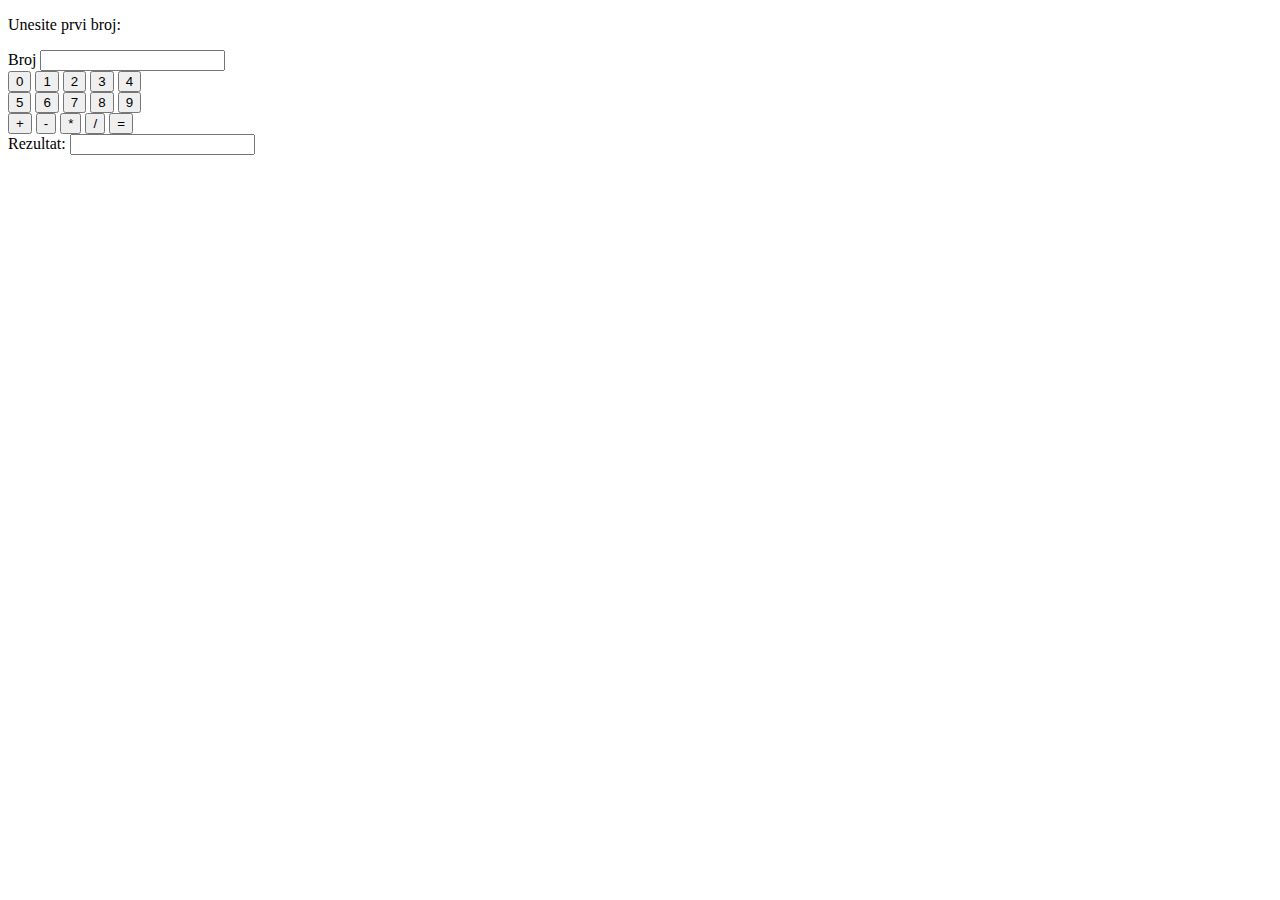
<file: index.html>
<!DOCTYPE html>
<html lang="en">
<head>
    <meta charset="UTF-8">
    <meta name="viewport" content="width=device-width, initial-scale=1.0">
    <title>Document</title>
    <script src = "index.js" defer></script>
</head>
<body>
    <p>Unesite prvi broj:</p>
    <div>
        <label>Broj</label>
        <input type="text" id="numberInput" /> 
    </div>
    <div>
        <button class="no">0</button>
        <button class="no">1</button>
        <button class="no">2</button>
        <button class="no">3</button>
        <button class="no">4</button>
    </div>
    <div>
        <button class="no">5</button>
        <button class="no">6</button>
        <button class="no">7</button>
        <button class="no">8</button>
        <button class="no">9</button>
    </div>
    <div>
        <button class="no">+</button>
        <button class="no">-</button>
        <button class="no">*</button>
        <button class="no">/</button>
        <button class="no">=</button>
    </div>
    <div>
        <label>Rezultat:</label>
        <input type="number" id="result"/>
    </div>
</body>
</html>
</file>
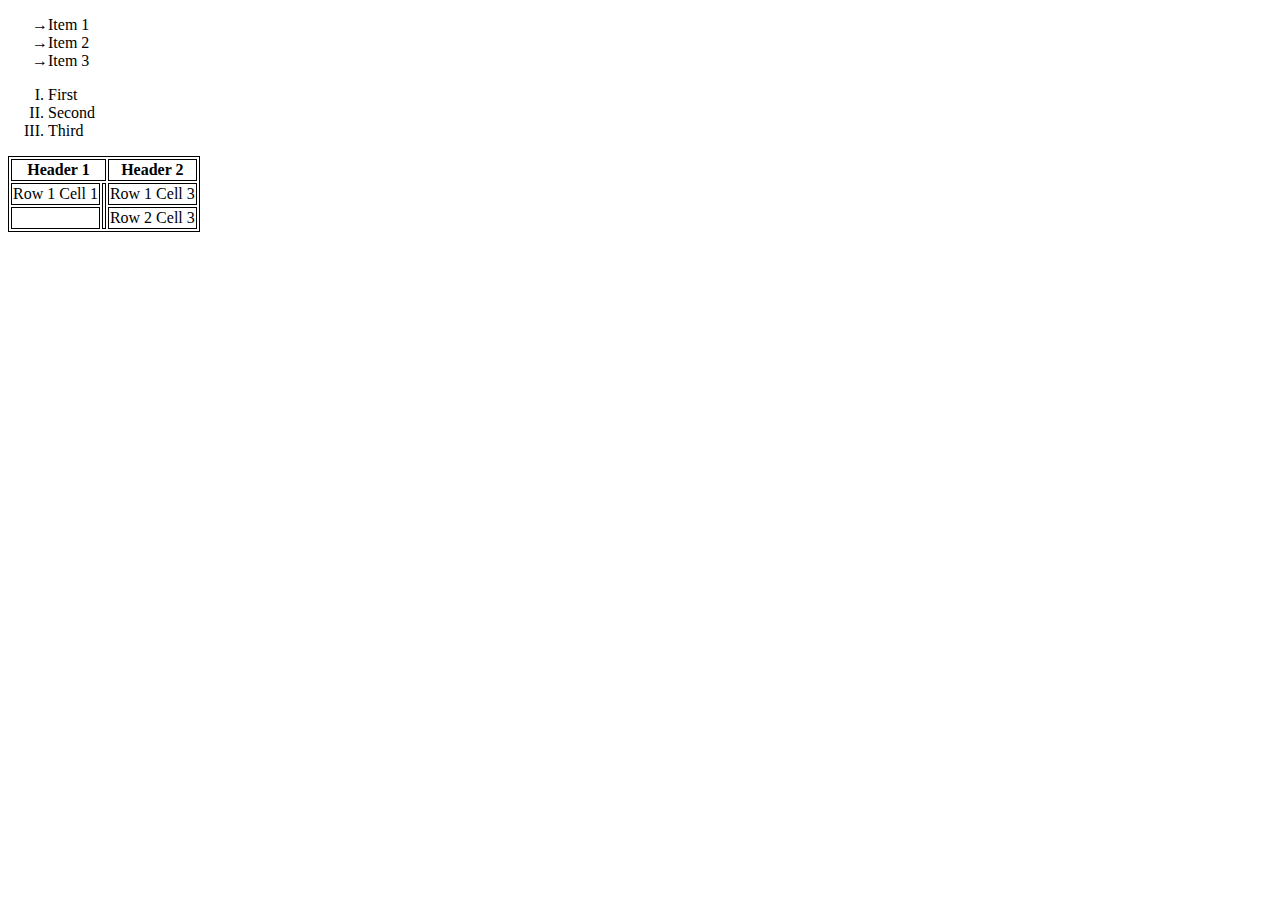
<file: liste.html>
<!DOCTYPE html>
<html>
    <head>
        <link rel="stylesheet" href="stil.css">
    </head>
<body>

<ul style = "list-style-type: '→';">
    <li>Item 1</li>
    <li>Item 2</li>
    <li>Item 3</li>
</ul> 

<ol type="I">
    <li>First</li>
    <li>Second</li>
    <li>Third</li>
</ol>

<table>
    <tr>
      <th colspan="2">Header 1</th>
      <th>Header 2</th>

    </tr>
    <tr>
      <td>Row 1 Cell 1</td>
      <td rowspan="2"></td>
      <td>Row 1 Cell 3</td>
    </tr>
    <tr>
        
        <td></td>
        <td>Row 2 Cell 3</td>
      </tr>

  </table> 

</body>
</html>
</file>
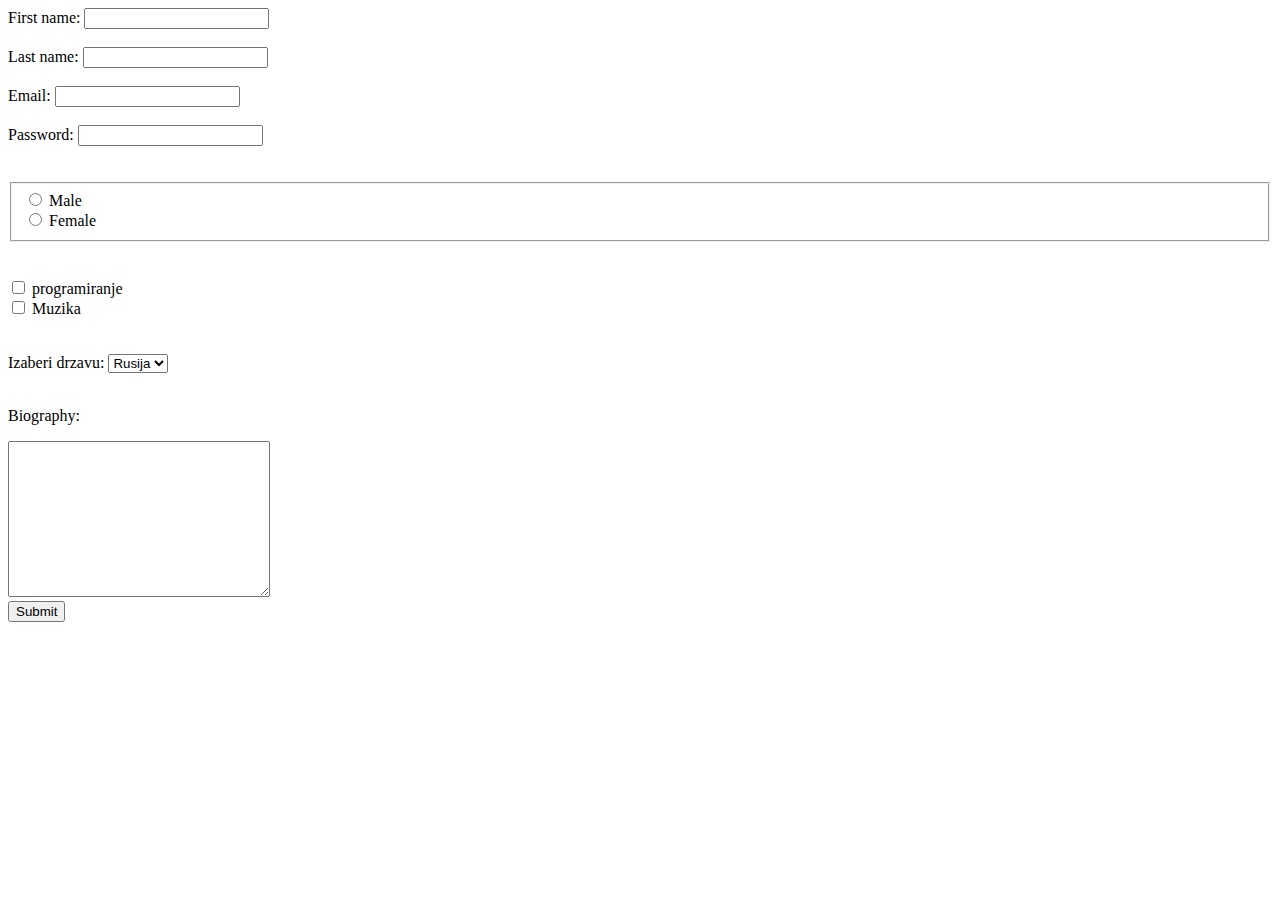
<file: prvi.html>
<!DOCTYPE html>
<html>
<head>
    <meta charset="UTF-8" />
    <title>title</title>
</head>
<body>
    <form>
        <label for="fname">First name:</label>
        <input type="text" id="fname" name="fname"><br><br>
        <label for="lname">Last name:</label>
        <input type="text" id="lname" name="lname"><br><br>
        <label for="lname">Email:</label>
        <input type="text" id="mail" name="mail"><br><br>
        <label for="lname">Password:</label>
        <input type="text" id="pass" name="pass">
      </form> 
      <br><br>
      <form>
        <fieldset>
        <input type="radio" id="male" name="gender" value="Male">
        <label for="male">Male</label><br>
        <input type="radio" id="female" name="gender" value="Female">
        <label for="female">Female</label><br>
    </fieldset>
      </form>
          <br><br>
          <form>
            <input type="checkbox" id="programiranje" name="programiranje" value="prg">
            <label for="vehicle1"> programiranje</label><br>
            <input type="checkbox" id="muzika" name="muzika" value="mzk">
            <label for="vehicle2"> Muzika</label><br>
          </form> 
          <br><br>
          <label for="drzava">Izaberi drzavu:</label> 
          <select name="ime-drzave" id="ime-drzave"> 
              <option value="rus">Rusija</option> 
              <option value="sad">SAD</option> 
              <option value="kina">Kina</option> 
              <option value="Iran">Iran</option> 
          </select>
          <br><br>
          <p>Biography:</p>
          <textarea name="message" rows="10" cols="30">
            
            </textarea> 

            <form action="/action_page.php">
                <input type="submit" value="Submit">
              </form> 

    
</body>
</html>
</file>
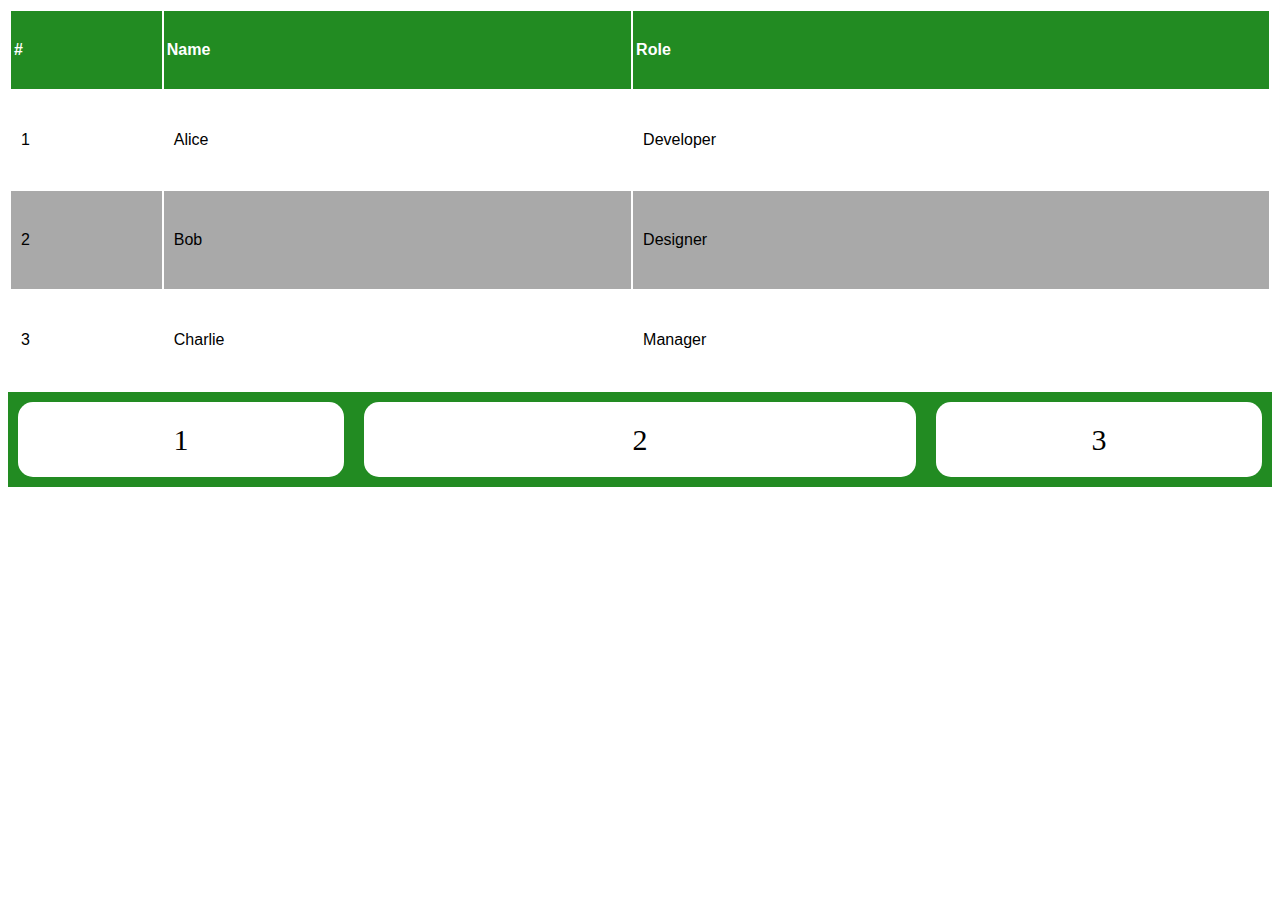
<file: responsive.html>
<!DOCTYPE html>
<html>
<head>
    <meta name="viewport" content="width=device-width, initial-scale=1.0">
    <link rel="stylesheet" href="zaresp.css">
    <meta charset="UTF-8" />
    <title>title</title>
</head>
<body>
    <table>
        <tr>
            <th>#</th>
            <th>Name</th>
            <th>Role</th>
        </tr>
        <tr>
            <td>1</td>
            <td>Alice</td>
            <td>Developer</td>
        </tr>
        <tr>
            <td>2</td>
            <td>Bob</td>
            <td>Designer</td>
        </tr>
        <tr>
            <td>3</td>
            <td>Charlie</td>
            <td>Manager</td>
        </tr>
        
    </table>

    <div class="flex-container">
        <div style="flex-grow: 1;">1</div>
        <div style="flex-grow: 2;">2</div>
        <div style="flex-grow: 1;">3</div>  
      </div>
</body>
</html>
</file>
<file: stil.css>
table, th, td {
    border: 1px solid black;
  }
</file>
<file: zaresp.css>
* {
    box-sizing: border-box;
  }

table {
    border: 1px solid white;
    width: 100%;

}

th {
    
    background-color: forestgreen;
    color: white;
    font-family: 'Lucida Sans', 'Lucida Sans Regular', 'Lucida Grande', 'Lucida Sans Unicode', Geneva, Verdana, sans-serif;
    padding-left: 3px;
    padding-top: 30px;
    padding-bottom: 30px;
    text-align: left;
}

td {
    font-family: Arial, Helvetica, sans-serif;
    padding-left: 10px;
    padding-top: 40px;
    padding-bottom: 40px;
    
}

tr:nth-child(odd) {
    background-color: darkgray;  
}

td:hover {
    background-color:darkkhaki;
}

.flex-container {
    display: flex;
    justify-content: center;
    background-color: forestgreen;
    justify-content: center;
  }

.flex-container > div {
    background-color: white;
    width: 100px;
    margin: 10px;
    text-align: center;
    line-height: 75px;
    font-size: 30px;
    border-radius: 15px;
  }

  @media only screen and (max-width:600px) {
    .flex-container {
      background-color: lightblue;
      flex-direction: column;
      justify-content: center;
    }

    .flex-container > div {
        width: 100%;
    }


   
  }
</file>
